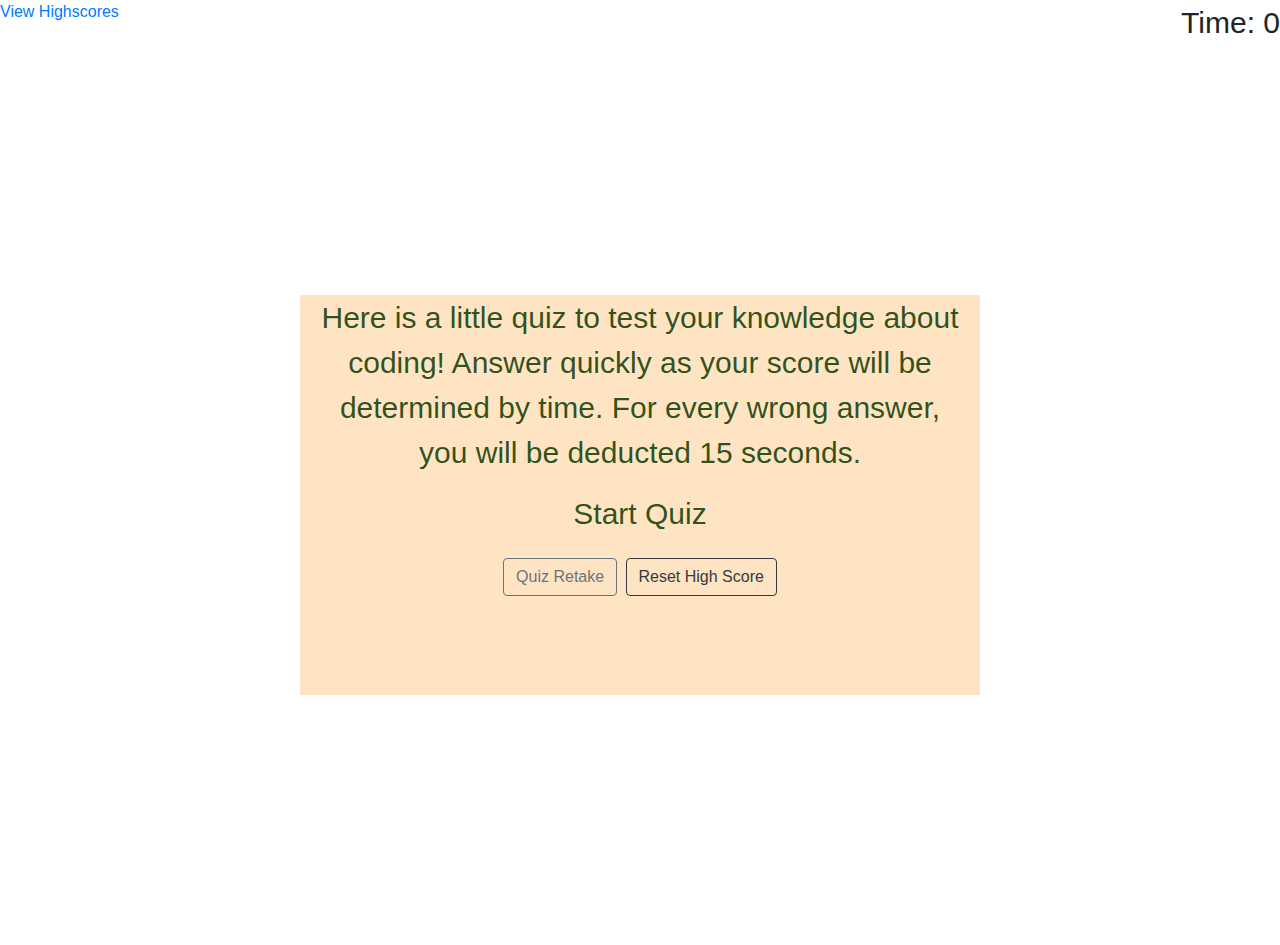
<file: index.html>
<!DOCTYPE html>
<html lang="en">
<head>
    <meta charset="UTF-8">
    <meta name="viewport" content="width=device-width, initial-scale=1.0">
    <meta http-equiv="X-UA-Compatible" content="ie=edge">
    <link rel="stylesheet" href="https://stackpath.bootstrapcdn.com/bootstrap/4.4.1/css/bootstrap.min.css" integrity="sha384-Vkoo8x4CGsO3+Hhxv8T/Q5PaXtkKtu6ug5TOeNV6gBiFeWPGFN9MuhOf23Q9Ifjh" crossorigin="anonymous">
    <link rel="stylesheet" href="style.css">
    <title>Coding Quiz</title>
    <script src="questions.js">
    </script>
    
</head>
<body>
    <div class="row">
        <div class = "col-lg-6" id="highscores-link">
            <a id ="link" href ="highscores.html"> View Highscores </a>
        </div>
        <div class = "col-lg-6 timer" id ="timer"> 
            Time:
            <text id="counter"></text>
        </div>
    </div>
    <div class="container">
        <div id="intro"><p class = "texts">Here is a little quiz to test your knowledge about coding! Answer quickly as your score will be determined by time. For every wrong answer, you will be deducted 15 seconds.</p></div>
        <div id="start-button">Start Quiz</div>
        <div id="quiz" style = "display: none;">
            <div>
            <p  class = "texts"  id="question-box"></p>
            </div>
        </div>
        <div id="options" style ="display: none;">
                <div class= "answers btn btn-primary btn-lg btn-block" onclick = "checkAnswer('one')" id="one"></div>
                <div class= "answers btn btn-primary btn-lg btn-block" onclick = "checkAnswer('two')" id ="two"></div>
                <div class= "answers btn btn-primary btn-lg btn-block" onclick = "checkAnswer('three')" id ="three"></div>
                <div class= "answers btn btn-primary btn-lg btn-block" onclick = "checkAnswer('four')" id ="four"></div>

        </div>
        <div id="right-wrong"></div>
        <div id="score">
        </div>
        
        <div class= "highscores">
            <div>
            <ol id ="highscores"></ol>
            <div>
            <button type="button" class="btn btn-outline-secondary" onclick ="reset()" >Quiz Retake</button>
            <button type="button" class="btn btn-outline-dark" onclick="clearHigh()">Reset High Score</button>

        </div>
    </div>

</body>
<script src="script.js"></script>
</html>
</file>
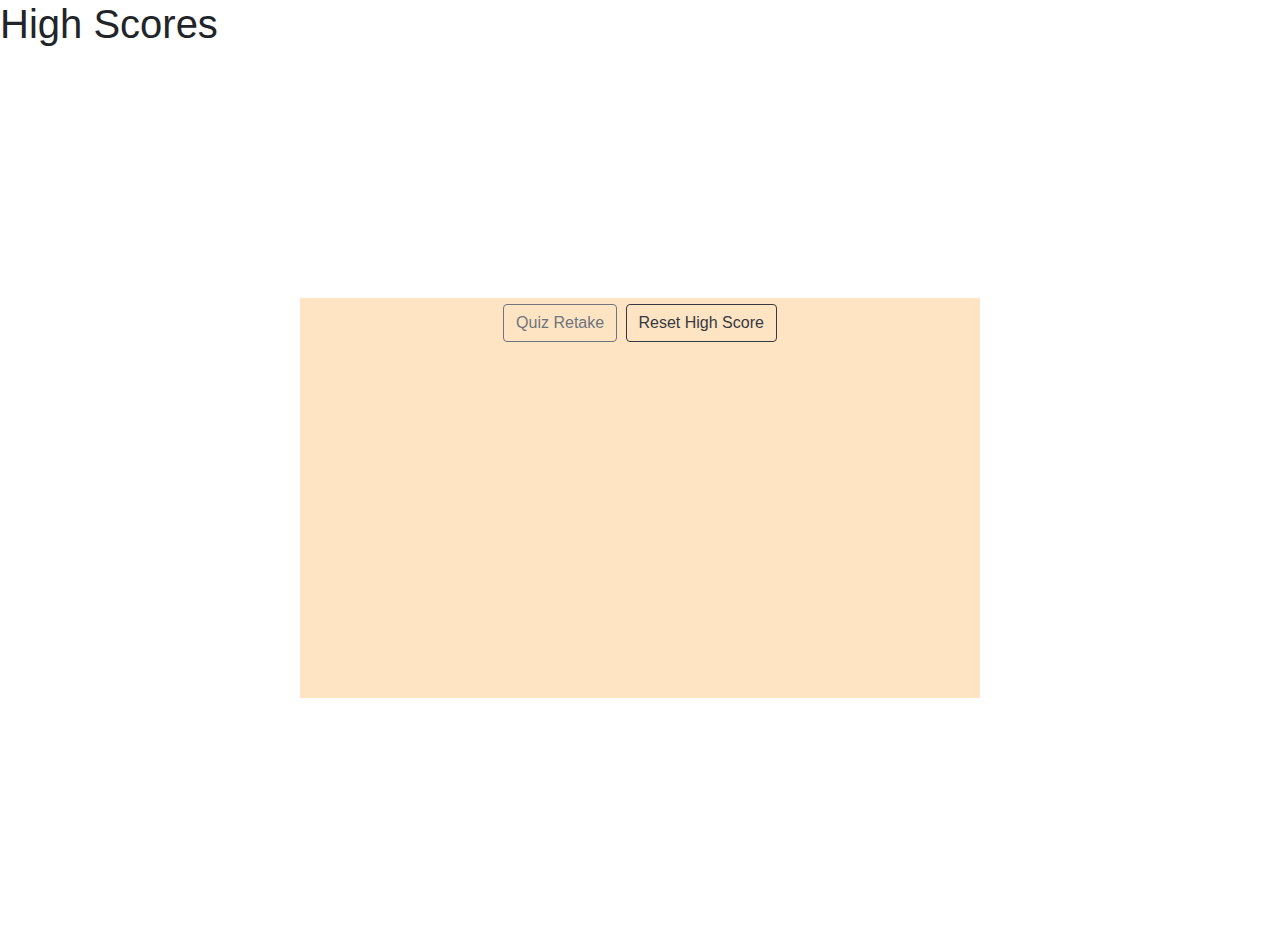
<file: highscores.html>
<!DOCTYPE html>
<html lang="en">
<head>
    <meta charset="UTF-8">
    <meta name="viewport" content="width=device-width, initial-scale=1.0">
    <meta http-equiv="X-UA-Compatible" content="ie=edge">
    <title>Highscores</title>
    <link rel="stylesheet" href="https://stackpath.bootstrapcdn.com/bootstrap/4.4.1/css/bootstrap.min.css" integrity="sha384-Vkoo8x4CGsO3+Hhxv8T/Q5PaXtkKtu6ug5TOeNV6gBiFeWPGFN9MuhOf23Q9Ifjh" crossorigin="anonymous">
    <link rel="stylesheet" href="style.css">
</head>
<body>
    <h1>High Scores</h1>
    <div class="container">
    <div class="score">
        <ol id = "Highscores">
        </ol>
    </div>
    <button type="button" class="btn btn-outline-secondary" onclick = " window.location.href = 'index.html' " >Quiz Retake</button>
    <button type="button" class="btn btn-outline-dark" onclick="clearHigh()">Reset High Score</button>
    </div>
    
</body>
<script src="highscore.js"></script>
</html>
</file>
<file: style.css>
.container {
    margin: 250px auto;
    width: 650px;
    min-height: 400px;
    height: auto;
    text-align: center;
    background-color: bisque;
    box-sizing: content-box;
    font-size: 30px;
    color: rgba(28, 68, 10, 0.918);



}

.timer {
    text-align: right;
    font-size: 30px;

}

.answers {
    color: rgb(24, 78, 24);
    font-weight: bold;
    
    
}
</file>
